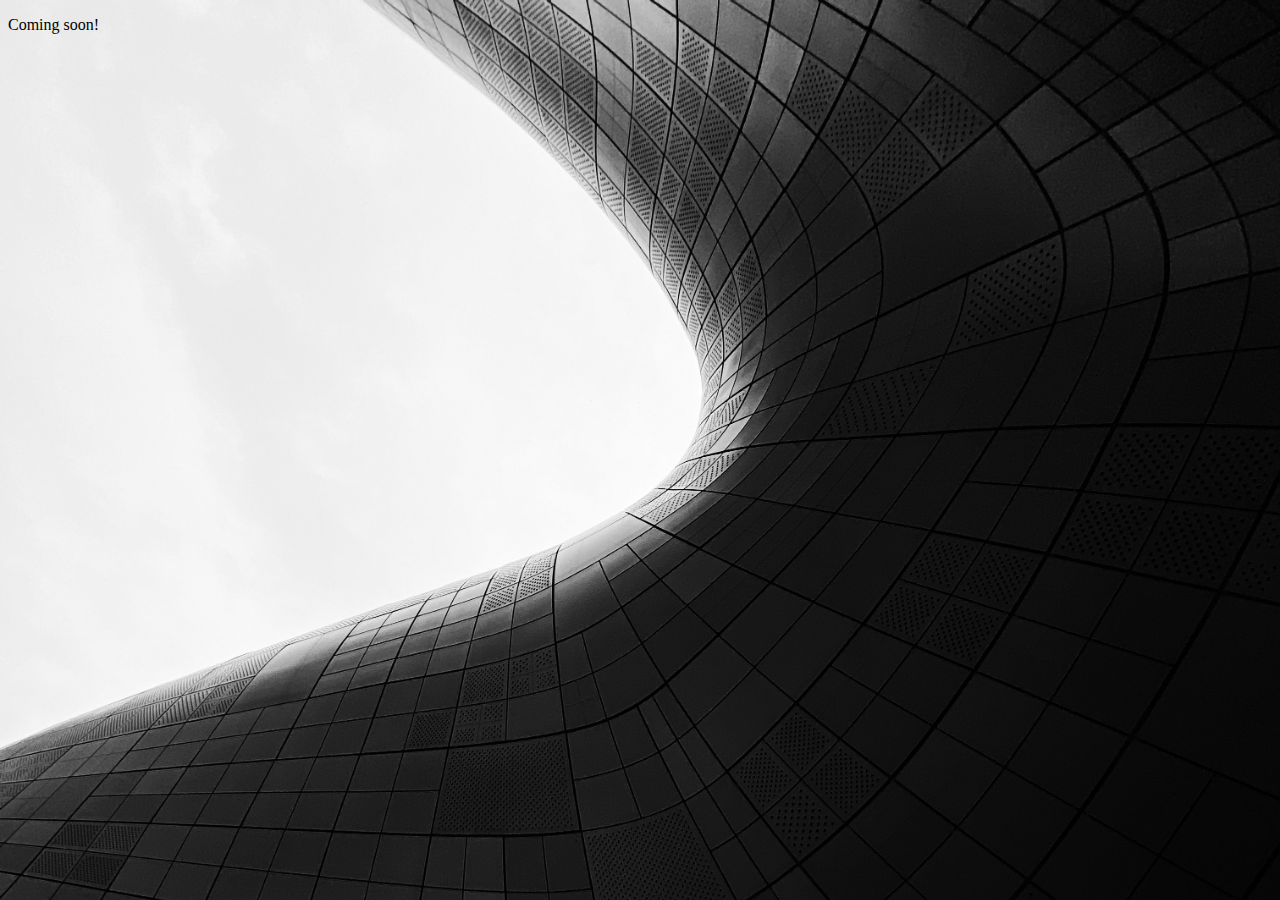
<file: aboutme.html>
<!DOCTYPE html>
<html lang="en">
<head>
    <meta charset="UTF-8">
    <meta http-equiv="X-UA-Compatible" content="IE=edge">
    <meta name="viewport" content="width=device-width, initial-scale=1.0">
    <link rel="stylesheet" href="https://stackpath.bootstrapcdn.com/bootstrap/5.0.0-alpha2/css/bootstrap.min.css" integrity="sha384-DhY6onE6f3zzKbjUPRc2hOzGAdEf4/Dz+WJwBvEYL/lkkIsI3ihufq9hk9K4lVoK" crossorigin="anonymous">
        <link rel="stylesheet" href="style.css"/>
    <title>About Sebastian</title>
</head>
<body>
    <p>Coming soon!</p>
    
</body>
</html>
</file>
<file: style.css>
body {
    background-image: url("clu-soh-5wxWp2wVwQc-unsplash\ \(1\).jpg");
  background-size:cover;
    
  }

.nav-button-colors {
    background-color: gray;
    color: whitesmoke;
}

.list-group{
    display:inline-block;
        position:fixed;
        bottom: 0;
        color:gray;
        background-color: black;
        
}
</file>
